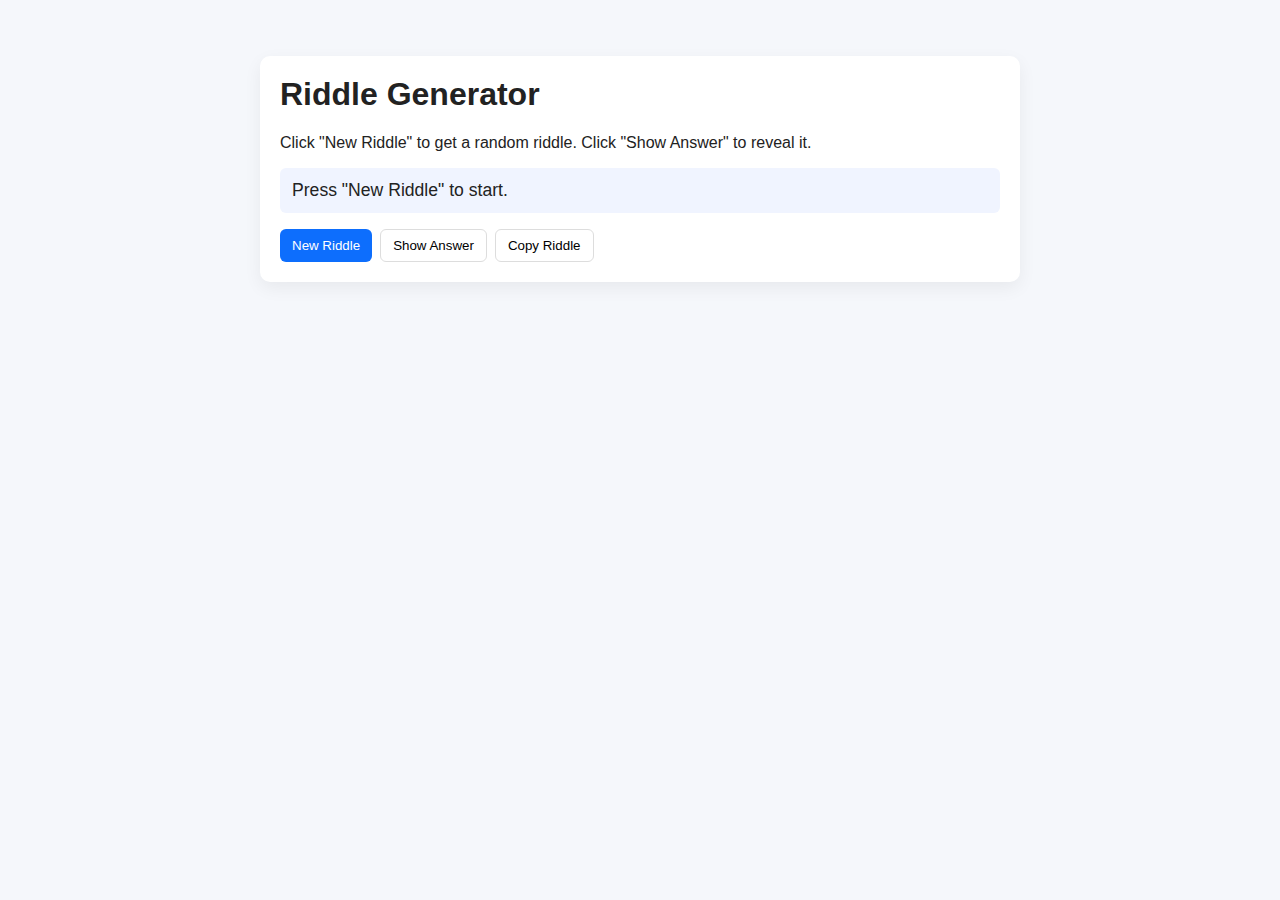
<file: riddle.html>
<!DOCTYPE html>
<html lang="en">
<head>
  <meta charset="utf-8" />
  <meta name="viewport" content="width=device-width,initial-scale=1" />
  <title>Riddle Generator</title>
  <style>
    body{font-family:Arial,Helvetica,sans-serif;background:#f5f7fb;color:#222;padding:24px;}
    .card{max-width:720px;margin:24px auto;padding:20px;background:#fff;border-radius:10px;box-shadow:0 6px 18px rgba(0,0,0,0.06)}
    h1{margin-top:0}
    .riddle{font-size:1.1rem;margin:16px 0;padding:12px;background:#f0f4ff;border-radius:6px}
    .controls{display:flex;gap:8px;flex-wrap:wrap}
    button{padding:8px 12px;border-radius:6px;border:1px solid #ddd;background:#fff;cursor:pointer}
    button.primary{background:#0d6efd;color:#fff;border:none}
    .answer{margin-top:12px;padding:10px;border-radius:6px;background:#eaf7ea;color:#0b6623;display:none}
  </style>
</head>
<body>
  <div class="card">
    <h1>Riddle Generator</h1>
    <p>Click "New Riddle" to get a random riddle. Click "Show Answer" to reveal it.</p>

    <div id="riddle" class="riddle">Press "New Riddle" to start.</div>

    <div class="controls">
      <button id="newBtn" class="primary">New Riddle</button>
      <button id="showBtn">Show Answer</button>
      <button id="copyBtn">Copy Riddle</button>
    </div>

    <div id="answer" class="answer"></div>
  </div>

  <script>
    const riddles = [
      {q: "I speak without a mouth and hear without ears. I have nobody, but I come alive with wind. What am I?", a: "An echo."},
      {q: "I’m tall when I’m young and short when I’m old. What am I?", a: "A candle."},
      {q: "What has keys but can't open locks?", a: "A piano."},
      {q: "What gets wetter the more it dries?", a: "A towel."},
      {q: "I have cities but no houses, forests but no trees, and water but no fish. What am I?", a: "A map."}
    ];

    const riddleDiv = document.getElementById('riddle');
    const answerDiv = document.getElementById('answer');
    document.getElementById('newBtn').addEventListener('click', () => {
      const idx = Math.floor(Math.random()*riddles.length);
      riddleDiv.textContent = riddles[idx].q;
      answerDiv.textContent = riddles[idx].a;
      answerDiv.style.display = 'none';
    });
    document.getElementById('showBtn').addEventListener('click', () => {
      if(answerDiv.textContent) answerDiv.style.display = 'block';
    });
    document.getElementById('copyBtn').addEventListener('click', async () => {
      try {
        await navigator.clipboard.writeText(riddleDiv.textContent + " — " + (answerDiv.style.display === 'block' ? answerDiv.textContent : ''));
        alert('Copied to clipboard!');
      } catch (e) { alert('Copy failed.'); }
    });
  </script>
</body>
</html>
</file>
